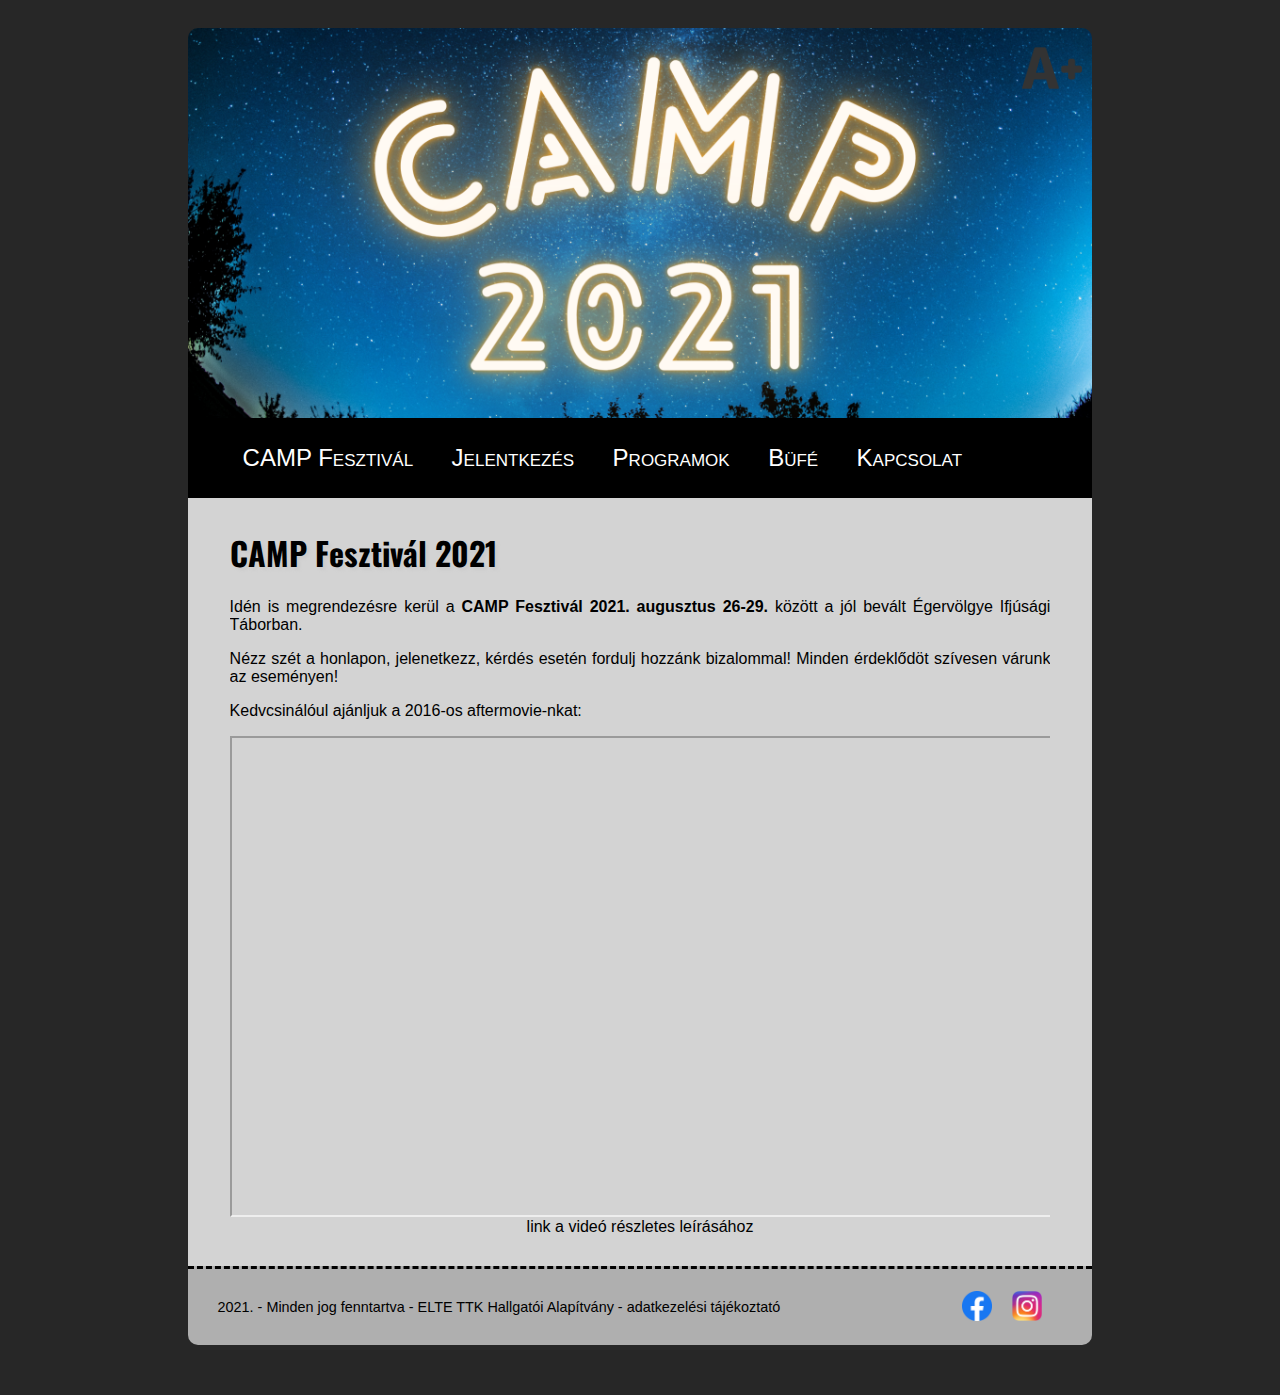
<file: index.html>
<!DOCTYPE html>
<html lang="hu">
<head>
	<title>A nyár fesztiválja - CAMP Fesztivál</title>
	<meta charset="utf-8">
	<link rel="stylesheet" type="text/css" href="css/alap.css" title="normal">
	<link rel="alternate stylesheet" type="text/css" href="css/nagybetus.css" title="nagybetus">
	<script src="scripts/styleswitcher.js"></script>
</head>
<body>
<nav class="kipozicional">
	<a href="#tartalom">Ugrás a tartalomra</a>
</nav>
<header>
	<a id="nagybetu" href="#" onclick="setActiveStyleSheet('nagybetus'); return false;"><span class="ikon"></span></a>
	<a id="normalbetu" href="#" onclick="setActiveStyleSheet('normal'); return false;"><span class="ikon"></span></a>
</header>
<nav id="oldalmenu">
   <ul>
	 <a href="index.html"><li>CAMP Fesztivál</li></a>
	 <a href="jelentkezes.html"><li>Jelentkezés</li></a>
	 <a href="programok.html"><li>Programok</li></a>
	 <a href="bufe.html"><li>Büfé</li></a>
	 <a href="kapcsolat.html"><li>Kapcsolat</li></a>
   </ul>
</nav>

<main id="tartalom">
<article  id="camp2021">
<h1>CAMP Fesztivál 2021</h1>
<div class="fooldal_col_1_2">
	<p>Idén is megrendezésre kerül a <strong>CAMP Fesztivál 2021. augusztus 26-29.</strong> között a jól bevált Égervölgye Ifjúsági Táborban.</p>
	<p>Nézz szét a honlapon, jelenetkezz, kérdés esetén fordulj hozzánk bizalommal! Minden érdeklődöt szívesen várunk az eseményen!</p>
</div>

	<p>Kedvcsinálóul ajánljuk a <a href="https://www.youtube.com/watch?v=7OLhVM9DnnM" target="_blank">2016-os aftermovie-nkat:</a></p>
	<div class="campvideo">
		<iframe src="https://www.youtube.com/embed/7OLhVM9DnnM" allow="accelerometer; autoplay; encrypted-media; gyroscope; picture-in-picture" allowfullscreen>
		</iframe>
	</div>
	<div class="xhtml"><a href="camp_video_xhtml.html" target="_blank">link a videó részletes leírásához</a></div>

</article>

</main>

<footer>
	<div class="copyright">2021. - Minden jog fenntartva - <a href="http://alapitvany.elte.hu">ELTE TTK Hallgatói Alapítvány </a> - <a href="ADATVEDELMI-TAJEKOZTATO-1.pdf">adatkezelési tájékoztató </a></div>
	<a id="insta" href="https://instagram.com/campfesztival" target="_blank"><span class="ikon"></span></a>
	<a id="facebook" href="https://www.facebook.com/events/2180724665403990" target="_blank"><span class="ikon"></span></a>
	
</footer>

</body>
</html>
</file>
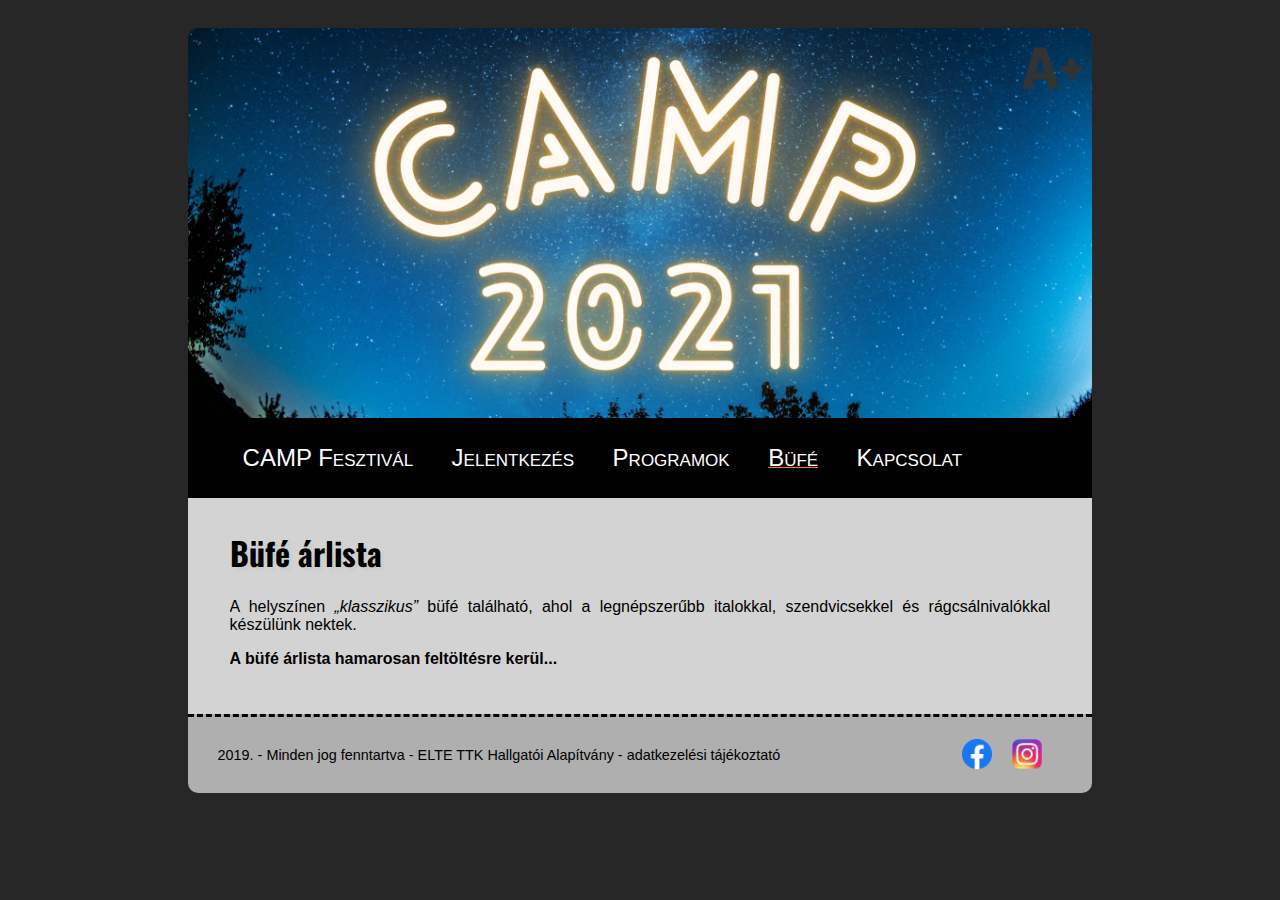
<file: bufe.html>
<!DOCTYPE html>
<html lang="hu">
<head>
	<title>Büfé - CAMP Fesztivál</title>
	<meta charset="utf-8">
	<link rel="stylesheet" type="text/css" href="css/alap.css" title="normal">
	<link rel="stylesheet" type="text/css" href="css/alap_szolg.css" title="normal">
	<link rel="alternate stylesheet" type="text/css" href="css/nagybetus.css" title="nagybetus">
	<script src="scripts/styleswitcher.js"></script>
</head>
<body>
<nav class="kipozicional">
	<a href="#tartalom">Ugrás a tartalomra</a>
</nav>
<header>
	<a id="nagybetu" href="#" onclick="setActiveStyleSheet('nagybetus'); return false;"><span class="ikon"></span></a>
	<a id="normalbetu" href="#" onclick="setActiveStyleSheet('normal'); return false;"><span class="ikon"></span></a>
</header>
<nav id="oldalmenu">
   <ul>
	 <a href="index.html"><li>CAMP Fesztivál</li></a>
	 <a href="jelentkezes.html"><li>Jelentkezés</li></a>
	 <a href="programok.html"><li>Programok</li></a>
	 <a href="bufe.html"><li>Büfé</li></a>
	 <a href="kapcsolat.html"><li>Kapcsolat</li></a>
   </ul>
</nav>

<main id="tartalom">


<article  id="arlista">
<h1>Büfé árlista</h1>
	<p>A helyszínen <i>„klasszikus”</i> büfé található, ahol a legnépszerűbb italokkal, szendvicsekkel és rágcsálnivalókkal készülünk nektek.</p>
	<p><strong>A büfé árlista hamarosan feltöltésre kerül...</strong></p>


</article>
</main>

<footer>
	<div class="copyright">2019. - Minden jog fenntartva - <a href="http://alapitvany.elte.hu">ELTE TTK Hallgatói Alapítvány </a> - <a href="ADATVEDELMI-TAJEKOZTATO-1.pdf">adatkezelési tájékoztató </a></div>
	<a id="insta" href="https://instagram.com/campfesztival" target="_blank"><span class="ikon"></span></a>
	<a id="facebook" href="https://facebook.com/campfesztival" target="_blank"><span class="ikon"></span></a>
	
</footer>

</body>
</html>
</file>
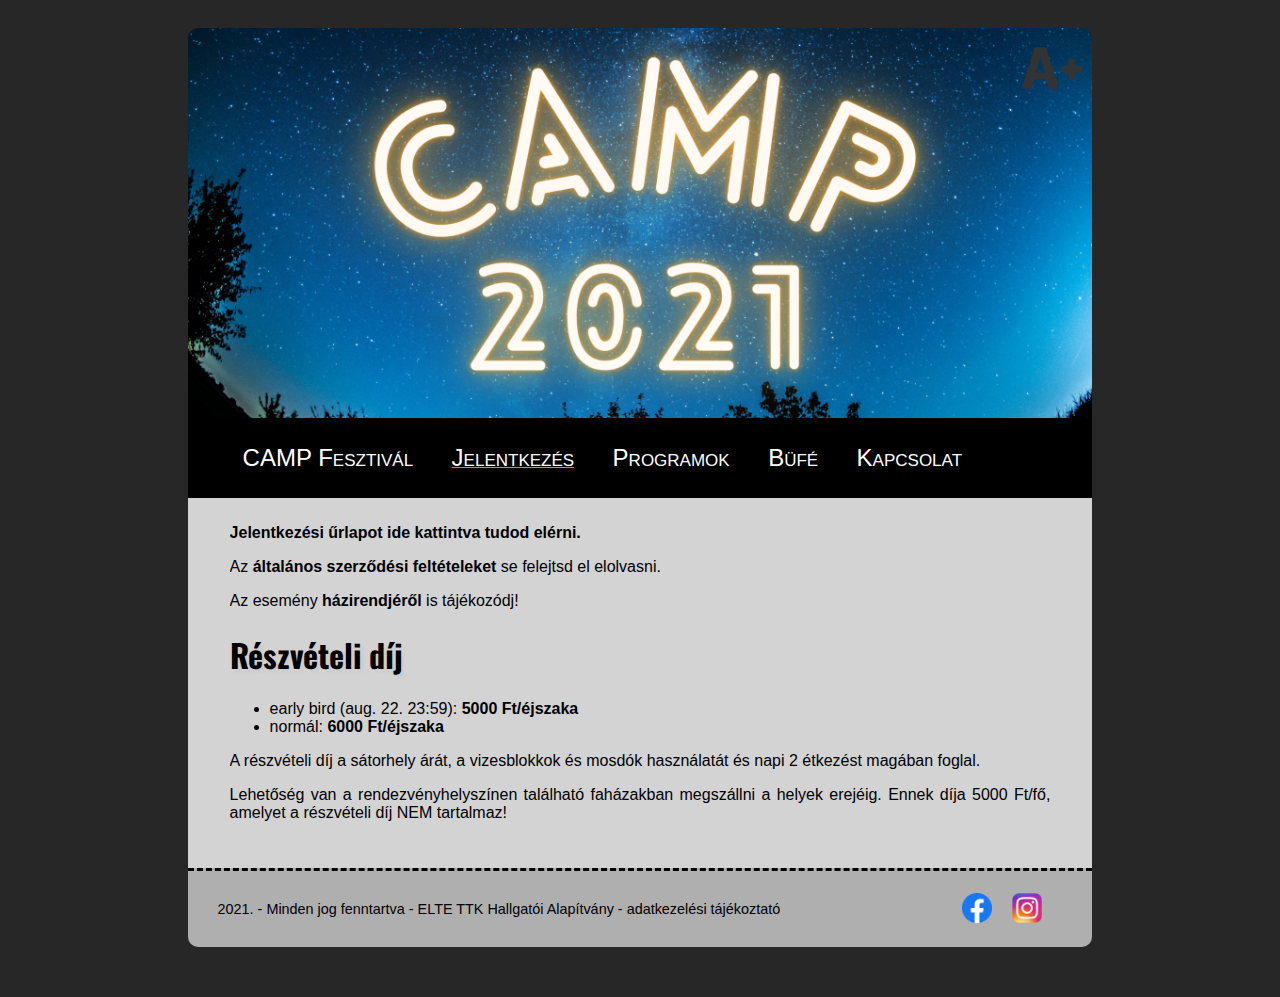
<file: jelentkezes.html>
<!DOCTYPE html>
<html lang="hu">
<head>
	<title>Jelentkezés 2021 - CAMP Fesztivál</title>
	<meta charset="utf-8">
	<link rel="stylesheet" type="text/css" href="css/alap.css" title="normal">
	<link rel="stylesheet" type="text/css" href="css/alap_rol.css" title="normal">
	<link rel="alternate stylesheet" type="text/css" href="css/nagybetus.css" title="nagybetus">
	<script src="scripts/styleswitcher.js"></script>
</head>
<body>
<nav class="kipozicional">
	<a href="#tartalom">Ugrás a tartalomra</a>
</nav>
<header>
	<a id="nagybetu" href="#" onclick="setActiveStyleSheet('nagybetus'); return false;"><span class="ikon"></span></a>
	<a id="normalbetu" href="#" onclick="setActiveStyleSheet('normal'); return false;"><span class="ikon"></span></a>
</header>
<nav id="oldalmenu">
   <ul>
	 <a href="index.html"><li>CAMP Fesztivál</li></a>
	 <a href="jelentkezes.html"><li>Jelentkezés</li></a>
	 <a href="programok.html"><li>Programok</li></a>
	 <a href="bufe.html"><li>Büfé</li></a>
	 <a href="kapcsolat.html"><li>Kapcsolat</li></a>
   </ul>
</nav>

<main id="tartalom">
<article  id="jegyek">
<p><strong><a href="http://regisztracio.campfesztival.hu" target="_blank">Jelentkezési űrlapot ide kattintva tudod elérni.</a></strong></p>
<p>Az <a href="aszf.pdf" target="_blank"><strong>általános szerződési feltételeket</strong></a> se felejtsd el elolvasni.</p>
<p>Az esemény <a href="hazirend.pdf" target="_blank"><strong>házirendjéről</strong></a> is tájékozódj!</p>
<h1>Részvételi díj</h1>
	<ul>
	<li>early bird (aug. 22. 23:59): <strong>5000 Ft/éjszaka</strong></li>
	<li>normál: <strong> 6000 Ft/éjszaka</strong></li>
	</ul>
	<p>A részvételi díj a sátorhely árát, a vizesblokkok és mosdók használatát és napi 2 étkezést magában foglal. </p>
	<p>Lehetőség van a rendezvényhelyszínen található faházakban megszállni a helyek erejéig. Ennek díja 5000 Ft/fő, amelyet a részvételi díj NEM tartalmaz!</p>
</article>


</main>

<footer>
	<div class="copyright">2021. - Minden jog fenntartva - <a href="http://alapitvany.elte.hu">ELTE TTK Hallgatói Alapítvány </a> - <a href="ADATVEDELMI-TAJEKOZTATO-1.pdf">adatkezelési tájékoztató </a></div>
	<a id="insta" href="https://instagram.com/campfesztival" target="_blank"><span class="ikon"></span></a>
	<a id="facebook" href="https://www.facebook.com/events/2180724665403990" target="_blank"><span class="ikon"></span></a>
	
</footer>

</body>
</html>
</file>
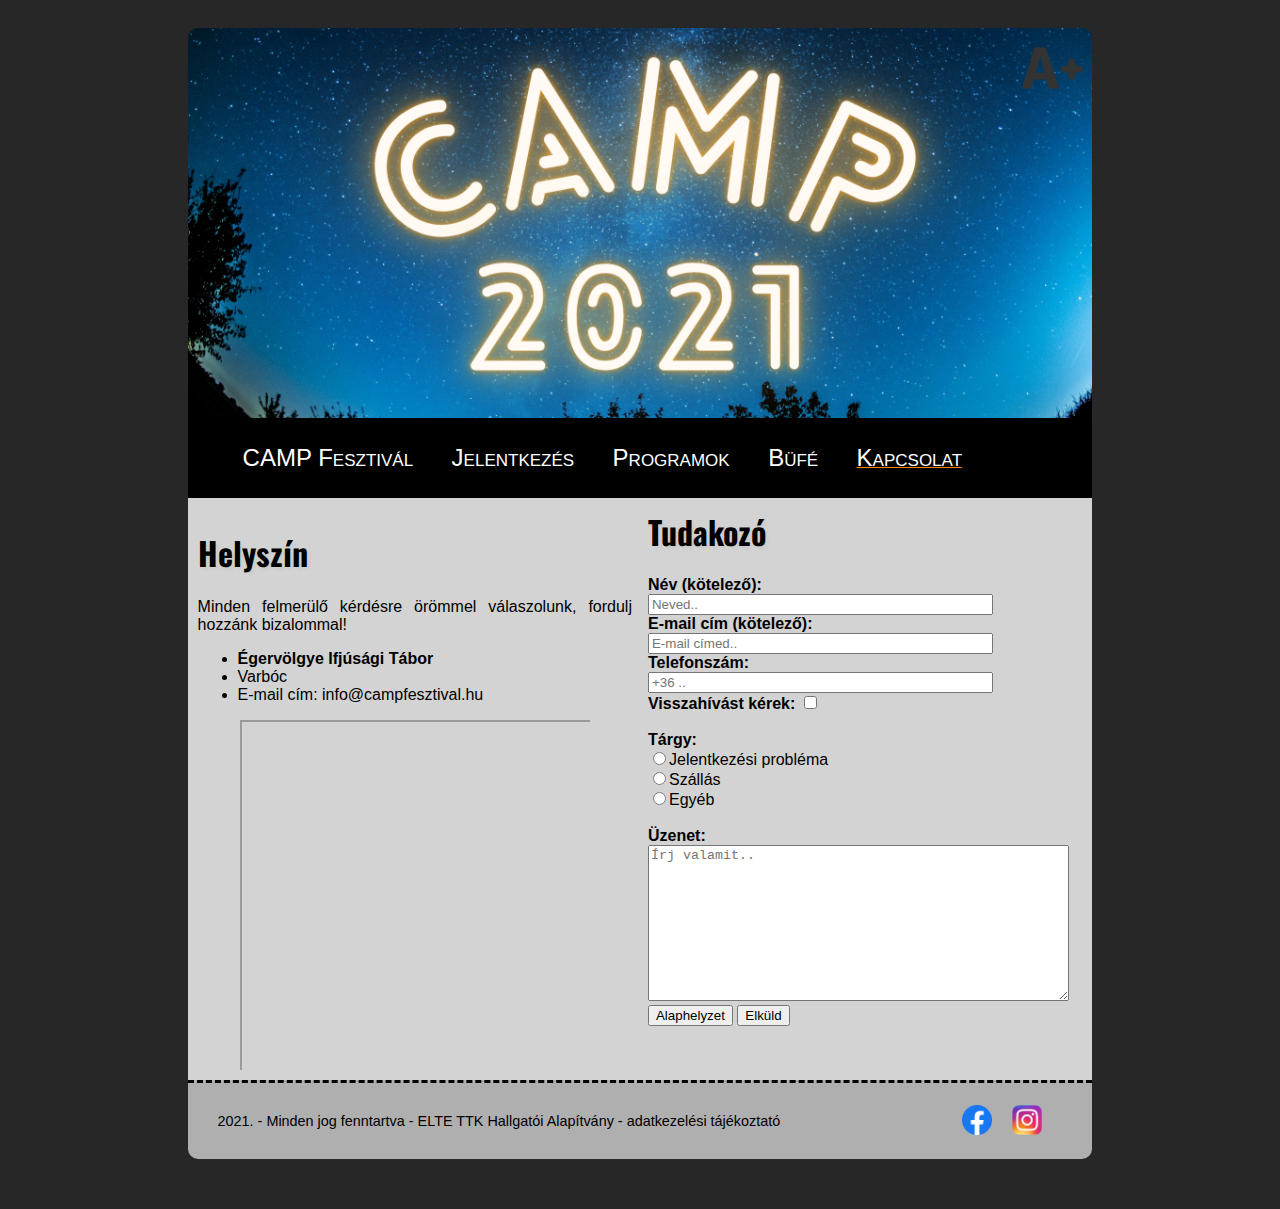
<file: kapcsolat.html>
<!DOCTYPE html>
<html lang="hu">
<head>
	<title>Kapcsolat - CAMP Fesztivál</title>
	<meta charset="utf-8">
	<link rel="stylesheet" type="text/css" href="css/alap.css" title="normal">
	<link rel="stylesheet" type="text/css" href="css/alap_kapcs.css" title="normal">
	<link rel="alternate stylesheet" type="text/css" href="css/nagybetus.css" title="nagybetus">
	<script src="scripts/styleswitcher.js"></script>
</head>
<body>
<nav class="kipozicional">
	<a href="#tartalom">Ugrás a tartalomra</a>
</nav>
<header>
	<a id="nagybetu" href="#" onclick="setActiveStyleSheet('nagybetus'); return false;"><span class="ikon"></span></a>
	<a id="normalbetu" href="#" onclick="setActiveStyleSheet('normal'); return false;"><span class="ikon"></span></a>
</header>
<nav id="oldalmenu">
   <ul>
	 <a href="index.html"><li>CAMP Fesztivál</li></a>
	 <a href="jelentkezes.html"><li>Jelentkezés</li></a>
	 <a href="programok.html"><li>Programok</li></a>
	 <a href="bufe.html"><li>Büfé</li></a>
	 <a href="kapcsolat.html"><li>Kapcsolat</li></a>
   </ul>
</nav>


<main id="kapcsolat">
<section  id="elerhetosegek">
<h1>Helyszín</h1>
<p>Minden felmerülő kérdésre örömmel válaszolunk, fordulj hozzánk bizalommal!</p>
	<ul>
	<li><strong>Égervölgye Ifjúsági Tábor</strong></li>
	<li>Varbóc</li>
	<li>E-mail cím: info@campfesztival.hu</li>
	</ul>
<div class="mapouter"><div class="gmap_canvas"><iframe width="350" height="350" id="gmap_canvas" src="https://www.google.com/maps/place/%C3%89gerv%C3%B6lgye+Ifj%C3%BAs%C3%A1gi+T%C3%A1bor/@48.4447595,20.6635402,17z/data=!3m1!4b1!4m5!3m4!1s0x473f7497e1b24abb:0x5aaf2e770d8d68f1!8m2!3d48.444756!4d20.6657289" scrolling="yes"></iframe></div></div>
</section>

<section  id="ajanlatkeres">
<h1>Tudakozó</h1>
<div class="ajanlat">
  
  <form method="post" action="mailto:info@campfesztival.hu">
    <label for="tname"><strong>Név (kötelező):</strong></label><br>
    <input type="text"  size="40" id="tname" name="teljesname" maxlength="40" placeholder="Neved.." required>
	<br>
    <label for="email"><strong>E-mail cím (kötelező):</strong></label><br>
    <input type="text"  size="40" id="email" name="emailaddr" maxlength="40" placeholder="E-mail címed.." required>
	<br>
    <label for="phone"><strong>Telefonszám:</strong></label><br>
    <input type="text"  size="40" id="phone" name="telszam" maxlength="20" placeholder="+36 ..">
	<br>
	<label for="phone"><strong>Visszahívást kérek:</strong></label>
    <input type="checkbox" id="callback" name="visszhiv"><br>
	<br>
    <strong>Tárgy:</strong><br>
      <input type="radio" name="subject">Jelentkezési probléma<br>
	  <input type="radio" name="subject">Szállás<br>
	  <input type="radio" name="subject">Egyéb<br>	  
	<br>
    <label for="content"><strong>Üzenet:</strong></label><br>
    <textarea cols="50" rows="10" id="content" name="szoveg" maxlength="500" placeholder="Írj valamit.."></textarea>
	<br>
	<input type="reset" value="Alaphelyzet">
    <input type="submit" value="Elküld">
  </form>
</div>
</section>
</main>

<footer>
	<div class="copyright">2021. - Minden jog fenntartva - <a href="http://alapitvany.elte.hu">ELTE TTK Hallgatói Alapítvány </a> - <a href="ADATVÉDELMI-TÁJÉKOZTATÓ-1.pdf">adatkezelési tájékoztató </a></div>
	<a id="insta" href="https://instagram.com/campfesztival" target="_blank"><span class="ikon"></span></a>
	<a id="facebook" href="https://www.facebook.com/events/2180724665403990" target="_blank"><span class="ikon"></span></a>
</footer>

</body>
</html>
</file>
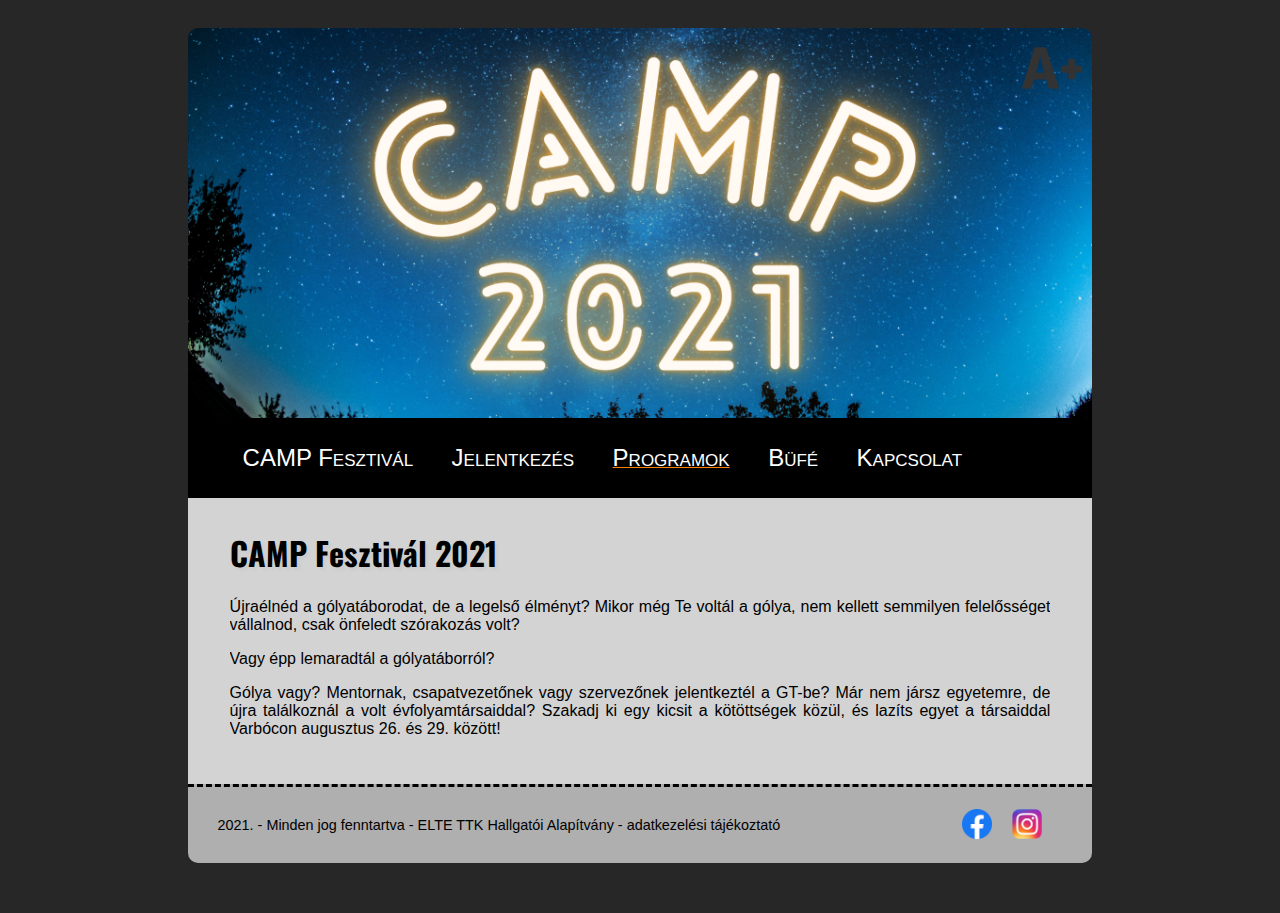
<file: programok.html>
<!DOCTYPE html>
<html lang="hu">
<head>
	<title>Programok - CAMP Fesztivál</title>
	<meta charset="utf-8">
	<link rel="stylesheet" type="text/css" href="css/alap.css" title="normal">
	<link rel="stylesheet" type="text/css" href="css/alap_rend.css" title="normal">
	<link rel="alternate stylesheet" type="text/css" href="css/nagybetus.css" title="nagybetus">
	<script src="scripts/styleswitcher.js"></script>
</head>
<body>
<nav class="kipozicional">
	<a href="#tartalom">Ugrás a tartalomra</a>
</nav>
<header>
	<a id="nagybetu" href="#" onclick="setActiveStyleSheet('nagybetus'); return false;"><span class="ikon"></span></a>
	<a id="normalbetu" href="#" onclick="setActiveStyleSheet('normal'); return false;"><span class="ikon"></span></a>
</header>
<nav id="oldalmenu">
   <ul>
	 <a href="index.html"><li>CAMP Fesztivál</li></a>
	 <a href="jelentkezes.html"><li>Jelentkezés</li></a>
	 <a href="programok.html"><li>Programok</li></a>
	 <a href="bufe.html"><li>Büfé</li></a>
	 <a href="kapcsolat.html"><li>Kapcsolat</li></a>
   </ul>
</nav>

<main id="tartalom">
<article  id="rendezvenyek">
<h1>CAMP Fesztivál 2021</h1>
	<p>Újraélnéd a gólyatáborodat, de a legelső élményt? Mikor még Te voltál a gólya, nem kellett semmilyen felelősséget vállalnod, csak önfeledt szórakozás volt? </p>
	<p>Vagy épp lemaradtál a gólyatáborról?</p>
	<p>Gólya vagy? Mentornak, csapatvezetőnek vagy szervezőnek jelentkeztél a GT-be? Már nem jársz egyetemre, de újra találkoznál a volt évfolyamtársaiddal? Szakadj ki egy kicsit a kötöttségek közül, és lazíts egyet a társaiddal Varbócon augusztus 26. és 29. között!</p>
	
	</article>

</main>

<footer>
	<div class="copyright">2021. - Minden jog fenntartva - <a href="http://alapitvany.elte.hu">ELTE TTK Hallgatói Alapítvány </a> - <a href="ADATVÉDELMI-TÁJÉKOZTATÓ-1.pdf">adatkezelési tájékoztató </a></div>
	<a id="insta" href="https://instagram.com/campfesztival" target="_blank"><span class="ikon"></span></a>
	<a id="facebook" href="https://www.facebook.com/events/2180724665403990" target="_blank"><span class="ikon"></span></a>
	
</footer>

</body>
</html>
</file>
<file: css/alap.css>
/* alap stílus */

/*betűtípus importálás*/
 @import 'https://fonts.googleapis.com/css?family=Oswald';

 
body {
	font-family:Arial, Verdana, Helvetica, sans-serif, Open Sans;  /* betűtípus beállítás */
	background-color:rgba(15, 15, 15, 0.9);							/* fekete háttérszín */
	margin-bottom:50px;	/*alsó margó beállítása, hogy látszódjon a vízszintesen ismétlődő háttérkép */
	-webkit-font-smoothing: antialiased;
	/*background-image:url('../kepek/background.jpg');*/
}

h1,h2 {
    font-family: 'Oswald', sans-serif;  /* betűtípus beállítása */
	text-shadow:3px 3px 3px #ccc;		/* szövegárnyékolás jobbra, lefele esik az árnyék*/
}

p {
 text-align:justify;  	/* sorkizárt igazítás */
 }
 
 
/* oldalszerkezet */
 

header, main, footer, #header, #tartalom, #footer {
	width:70%;				/* szélesség */
	min-width:400px;		/* minimális szélesség */
	max-width:1000px;		/* maximális szélesség */
	margin-left:auto;		
	margin-right:auto;
	/* a margin-left: auto, margin-right: auto; beállítások középre igazítást jelentenek a blokkok esetén */
	margin-top:0;			/* felső margó */
	margin-bottom:0;		/* alsó margó */
	padding:10px;			/* kitöltés */
}
	
header, #header {
	border-radius: 10px 10px 0 0 ; 		/*bal felső és jobb felső sarok lekerekítése */
	padding-bottom:0;					/* alsó kitöltés lenullázása */
	position:relative;
	height:380px;
	background-image:url('../kepek/camp2021.png');
	background-position:center top/*, left bottom*/;	/* háttérkép kezdőpozíciók beállítása */
	background-repeat: no-repeat;
	background-size:cover;	
	}

/*navigáció*/
.kipozicional {background:rgba(0,0,0,0.0);}
.kipozicional a {position:absolute; left:-9999px;}				/* kipozícionáljuk a képernyőről a blokkot */
.kipozicional a:focus {position:static; background:rgba(0,0,0,0.0);}

nav {
	background-color: black; 			/* háttérszín beállítása */
	padding:10px 10px;		/* kitöltés beállítása: felső jobb alsó bal sorrendben */
	width:70%;				/* szélesség */
	min-width:400px;		/* minimális szélesség */
	max-width:1000px;
	margin-left:auto;				/* mivel a szülő elem bal és jobb oldali kitöltése 10px, és a doboz szélességének a szülő elem bal oldalánál kell kezdődnie (illetve jobb oldali végéig kell tartania), kénytelenek vagyunk -10 képpontot beállítani  */
	margin-right:auto;				/* lásd a fenti indoklást. */
	vertical-align: baseline;
}

nav ul li  {
	display:inline;				/* soron belüli elemmé alakítjuk a listaelemet */
	white-space: nowrap;
	padding:5px 5px 5px 5px;
	font-variant:small-caps;	/* kiskapitális betűtípus*/
	font-size:1.5em;			/* betűméret legyen az alap betűméret 1,5-szerese*/
	margin-right:1em;			/* jobb oldali margó*/
	font-family: 'Arial';
	color: white;
	vertical-align: baseline;
}

nav ul a li:hover {color:white; text-decoration:none;background-color:rgba(50,50,50);border-radius: 3px 3px 3px 3px;transition: background linear 0.2s;}

a:link {color:black;text-decoration:none;}
a:visited  {color:black;text-decoration:none;}
a:hover {color:gray;text-decoration:none;}

jegyek strong a:link {color:green;text-decoration:none;}
jegyek strong a:visited  {color:green;text-decoration:none;}
jegyek strong a:hover {color:gray;text-decoration:none;}

a#nagybetu span {		/* a gyengénlátóknak szóló ikon beállítása */
	background-image:url("../kepek/ikonkeszlet.png");	/* ikonokat tartalmazó háttér beállítása*/
	background-repeat:no-repeat;		/*ne ismétlődjön a háttér */
	display:inline-block;		/* soron belüli elem legyen, de méretet lehessen beállítani*/
	width:60px;		/* szélesség */
	height:60px;		/* magasság*/
	background-position:-240px 0px;		/* kép pozícionálás*/
	float:right;							/* balra lebegtetés*/
}

a#normalbetu {display: none;}		/* eltüntetjük a Normál változat linket, és csak a Nagybetűs változat marad látható*/

/*navigáció vége*/

main, footer {
	background-color:lightgray;
}

footer {
	border-top-style:dashed;
	border-radius: 0 0 10px 10px; /* bal alsó és jobb alsó szegély lekerekítése */
	background-color:rgba(175,175,175,1.0);
	}

article, .article  {
	margin:0 2em;					/* margó beállítás, felül, és alul 0, bal és jobb oldalon kétszeres */
	padding-bottom:20px;			/* alsó kitöltés beállítása */
	overflow:hidden; 				
	/* azért kell beállítani a hidden értéket, mert különben kilógna belőle a lebegtetett elem */
}

#kapcsolat {
	-webkit-column-count: 2;
}

.kepek figure {
	display:inline-table;
	position:relative;
}

img {
	position:relative;
}

#kepek {
	display:inline;
}

#camp2019 figure img	{
	padding-top:30px;
	max-width: 450px;
	height: auto;
}

figure {	
	text-align:center;			/* szöveg középre igazítása */
}

#tortenetunk aside {
	float:right;
}

#tortenetunk figure img	 {
	max-width: 300px;
	height: auto;
	border-radius: 10px;
	
}

article#arlista table {
	border-collapse:collapse;	/* táblázat szegély összecsukása*/
	border:3px double gray;		/* szegély beállítás a táblázatra */
	margin:0 auto;				/* táblázat középre igazítása */
}

article#arlista table th {background-color:#fdd295 }  /* háttérszín beállítás */

article#arlista table td,article#arlista table th {
	border:1px solid gray;				/* cella és fejléc szegélyek */
	padding:5px;						/* kitöltés */
	text-align:center;
}

details {caption-side: bottom;}

.campvideo{
	position: relative;
	padding-bottom: 56.25%; /* 16:9 */
	padding-top: 15px;
	height: 0;
}
.campvideo iframe {
	position: absolute;
	top: 0;
	left: 0;
	width: 100%;
	height: 100%;
}

.xhtml {
	text-align:center;
	padding-top:5px;
}

.mapouter {
	position:relative;
	margin:auto;
	text-align:right;
	height:350px;
	width:350px;
}

.gmap_canvas {
	overflow:hidden;
	background:none!important;
	height:350px;
	width:350px;
}

#ajanlat {
	border-radius: 5px;
	width:70%;
	min-width:450px;
	background-color:#cac8bc;
	margin-bottom:10px;
}

footer div,#copyright {
	font-size:0.9em;
	padding:20px 20px;
	display:inline-block;
	text-align:left;
}

#insta, #facebook {
	position:initial;
}

#insta span {
	background-image:url("../kepek/ig_icon.png");	/* ikonokat tartalmazó háttér beállítása*/
	background-repeat:no-repeat;		/*ne ismétlődjön a háttér */
	background-size:30px 30px;
	display:inline-block;		/* soron belüli elem legyen, de méretet lehessen beállítani*/
	margin-top:12px;
	margin-right:40px;
	width:30px;
	height:30px;
	float:right;
}

#facebook span {
	background-image:url("../kepek/fb_icon2.png");	/* ikonokat tartalmazó háttér beállítása*/
	background-repeat:no-repeat;		/*ne ismétlődjön a háttér */
	background-size:30px 30px;
	display:inline-block;		/* soron belüli elem legyen, de méretet lehessen beállítani*/
	margin-top:12px;
	margin-right:20px;
	width:30px;
	height:30px;
	float:right;
}

/* oldalszerkezet vége */

/* nyomtatás média beállítása */

@media print {

body {
font-family:'Times New Roman', Times, serif;  /* talpas betűtípus beállítása*/
margin:0cm;			/* margó megadás cm-ben*/
}

header, footer, nav, #header, #footer, #nav {
	width:1%;		/* teljes szélességű blokkok legyenek */
	padding:0;
	height:1%;
	display:none;
}
main, #tartalom {
	width:100%;		/* teljes szélességű blokkok legyenek */
	padding:0;		/* kitöltés 0*/
		}

a:after { content: " (" attr(href) ")";}  /* a linkek után jelenjen meg a href paraméter értéke*/
}

/* nyomtatás média vége */

/* 1200px alatti szélesség esetén */
@media screen and (max-width: 1200px) 
{
	main#kapcsolat{-webkit-column-count: 1;}
}
/* 910px alatti szélesség esetén */
@media screen and (max-width: 970px) 
{
	footer{-webkit-column-count: 2;}
	#tortenetunk aside {float:none;}
	#kepek {
	-webkit-column-count: 2;
	}
}
/* 700px alatti szélesség esetén */
@media screen and (max-width: 700px) 
{

#nav #oldalmenu ul li {display:block} 	/* oldalmenü elemei blokkszintűek legyenek, ne kerüljenek egymás mellé */
article#camp2019 {	-webkit-column-count: 1;}
article#rendezvenyek {	-webkit-column-count: 1;}
#kepek {
	-webkit-column-count: 1;
}

}
/* 700px alatti szélesség vége */
</file>
<file: css/nagybetus.css>
/* nagybet�s st�lus */

@import url('alap.css');
/* import�ljuk az alapst�lust, �s fel�ldefini�ljuk a megfelel� �rt�keket az �j szab�lyokkal */
body {
	font-size:2em;		/* k�tszeres bet�m�ret legyen az alapbe�ll�t�s*/	
}

a#nagybetu {display: none;}		/* a Negybet�s v�ltozat ne jelenjen meg, hiszen most azt l�tjuk */
a#normalbetu {display: block;
	background-image:url("../kepek/ikonkeszlet.png");
	background-position:-330px 0px;
	background-repeat:no-repeat;
	width:60px;		/* sz�less�g */
	height:60px;		/* magass�g*/
	float:right;		}	/* A Norm�l v�ltozat jelenjen meg a men�ben*/

header, main, footer, #header, #tartalom, #footer {
	width:90%;			/* megn�velj�k a blokkok sz�less�g�t 90%-ra*/
	max-width:1200px;	/* a max sz�less�g 1200px legyen*/
	}
	
#rendezvenyszervezes {
	-webkit-column-count: 1;
}
</file>
<file: css/alap_szolg.css>
﻿/* alap stílus kiegészítése*/
@import url('alap.css');

/*navigáció*/

nav ul a:nth-of-type(4):link {color:rgba(255,128,0,1.0); text-decoration:underline;}
nav ul a:nth-of-type(4):visited  {color:rgba(255,128,0,1.0); text-decoration:underline;}
nav ul a:nth-of-type(4):hover {color:rgba(255,128,0,1.0); text-decoration:underline;}
</file>
<file: css/alap_rol.css>
﻿/* alap stílus kiegészítése*/
@import url('alap.css');

/*navigáció*/

nav ul a:nth-of-type(2):link {color:rgba(255,128,0,1.0); text-decoration:underline;}
nav ul a:nth-of-type(2):visited  {color:rgba(255,128,0,1.0); text-decoration:underline;}
nav ul a:nth-of-type(2):hover {color:rgba(255,128,0,1.0); text-decoration:underline;}
</file>
<file: css/alap_kapcs.css>
﻿/* alap stílus kiegészítése*/
@import url('alap.css');

/*navigáció*/

nav ul a:nth-of-type(5):link {color:rgba(255,128,0,1.0); text-decoration:underline;}
nav ul a:nth-of-type(5):visited  {color:rgba(255,128,0,1.0); text-decoration:underline;}
nav ul a:nth-of-type(5):hover {color:rgba(255,128,0,1.0); text-decoration:underline;}
</file>
<file: css/alap_rend.css>
﻿/* alap stílus kiegészítése*/
@import url('alap.css');

/*navigáció*/

nav ul a:nth-of-type(3):link {color:rgba(255,128,0,1.0); text-decoration:underline;}
nav ul a:nth-of-type(3):visited  {color:rgba(255,128,0,1.0); text-decoration:underline;}
nav ul a:nth-of-type(3):hover {color:rgba(255,128,0,1.0); text-decoration:underline;}
</file>
